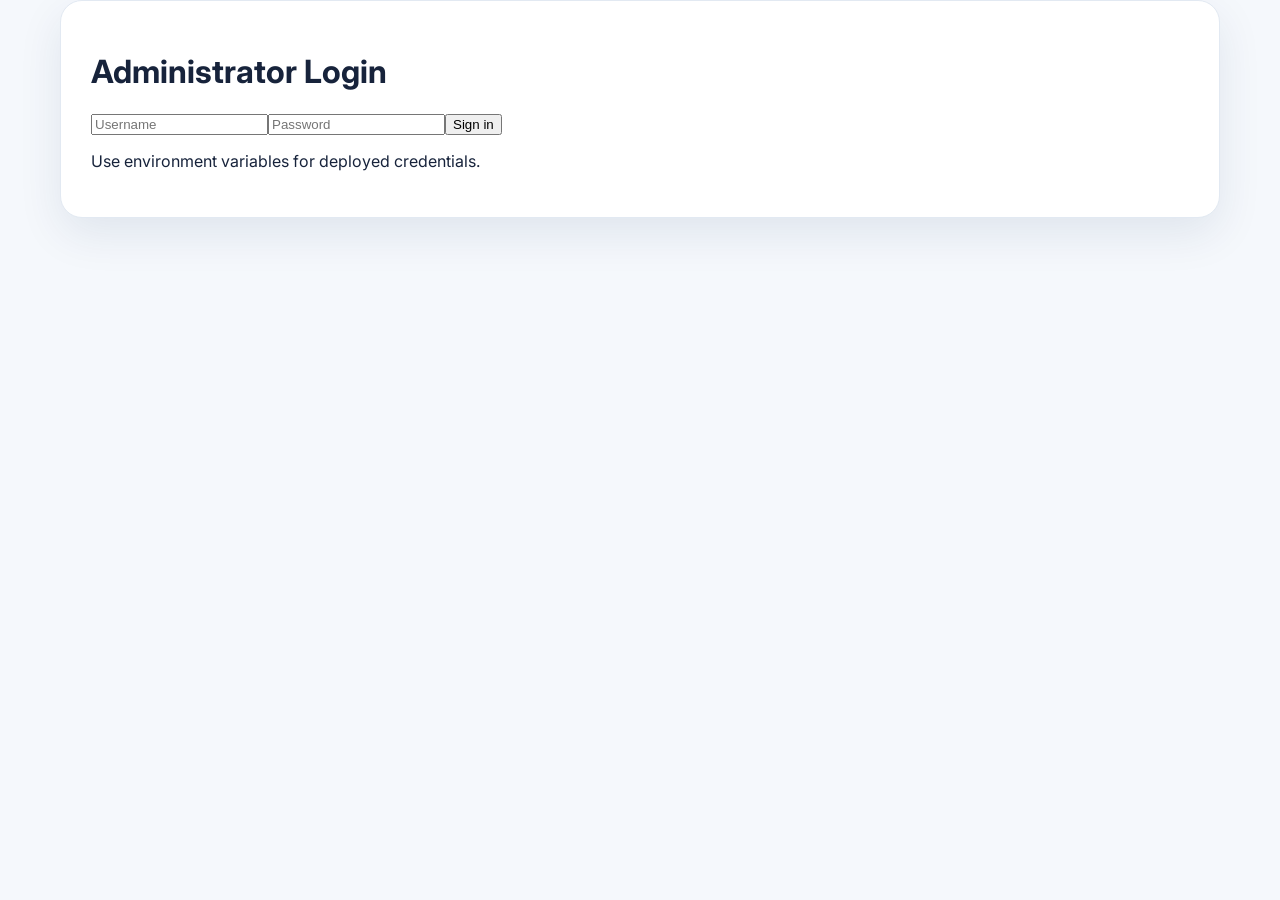
<file: app/templates/login.html>
<!doctype html><html><head><meta name="viewport" content="width=device-width,initial-scale=1"><title>Admin Login</title><link rel="stylesheet" href="/static/style.css"></head><body><main class="login"><div class="panel"><h1>Administrator Login</h1><form method="post"><input name="username" placeholder="Username" required><input type="password" name="password" placeholder="Password" required><button>Sign in</button></form><p>Use environment variables for deployed credentials.</p></div></main></body></html>
</file>
<file: static/style.css>
@import url('https://fonts.googleapis.com/css2?family=Inter:wght@400;500;600;700;800&display=swap');:root{--n:#102b5c;--d:#081a3a;--o:#f47a20;--bg:#f5f8fc;--m:#71809a;--b:#e2e9f2}*{box-sizing:border-box}body{margin:0;background:var(--bg);color:#17233b;font-family:Inter,Arial,sans-serif}.shell{min-height:100vh}header{height:76px;padding:0 7%;background:#fff;border-bottom:1px solid var(--b);display:flex;align-items:center;justify-content:space-between}.brand{display:flex;gap:12px;align-items:center}.logo{width:45px;height:45px;border-radius:13px;background:linear-gradient(135deg,var(--n),#2a61aa);color:#fff;display:grid;place-items:center;font-size:24px;font-weight:800}.brand b{color:var(--n)}.brand b span{color:var(--o)}.brand small{display:block;color:var(--m);font-size:10px;margin-top:3px}.pill{background:#edf8f1;color:#277b48;border:1px solid #ccebd7;border-radius:99px;padding:9px 13px;font-size:11px;font-weight:800}main{width:min(1160px,92%);margin:auto}.hero{margin:34px 0 22px;padding:45px;border-radius:28px;background:linear-gradient(125deg,var(--d),var(--n) 62%,#1b4f8e);color:#fff;display:flex;justify-content:space-between;align-items:center;box-shadow:0 22px 55px #081a3a2e}.hero label,.heading label,.architecture label{color:#ff9a59;font-size:11px;font-weight:800;letter-spacing:2px}.hero h1{font-size:clamp(36px,5vw,58px);line-height:1.05;letter-spacing:-2px;margin:12px 0}.hero em{color:#ffad73;font-style:normal}.hero p{max-width:660px;color:#ccd8e9;line-height:1.7}.limit{width:145px;padding:22px;border:1px solid #ffffff2a;background:#ffffff12;border-radius:20px;text-align:center;font-size:38px}.limit strong,.limit small{display:block}.limit strong{font-size:24px}.limit small{font-size:10px;color:#ccd8e9}.alerts{display:grid;gap:8px;margin:15px 0}.alert{padding:13px;border-radius:11px;font-weight:600}.success{background:#e9f8ef;color:#237541}.error{background:#fff0f0;color:#a32d35}.stats{display:grid;grid-template-columns:repeat(4,1fr);gap:14px;margin-bottom:22px}.stat{background:#fff;border:1px solid var(--b);border-radius:17px;padding:18px;display:flex;gap:13px;align-items:center}.stat i{font-style:normal;width:42px;height:42px;border-radius:12px;background:#fff0e5;color:var(--o);display:grid;place-items:center}.stat b,.stat small{display:block}.stat b{font-size:20px;color:var(--n)}.stat small{font-size:11px;color:var(--m)}.panel,.architecture{background:#fff;border:1px solid var(--b);border-radius:22px;padding:30px;margin-bottom:22px;box-shadow:0 16px 45px #102b5c17}.heading{display:flex;justify-content:space-between;align-items:end;gap:20px;margin-bottom:22px}.heading h2,.architecture h2{color:var(--n);margin:7px 0 0;font-size:25px}.heading>span{background:#f0f5ff;color:var(--n);padding:8px 12px;border-radius:9px;font-size:11px;font-weight:700}.upload{display:grid;grid-template-columns:1fr 300px;gap:18px}.drop{min-height:190px;border:2px dashed #cbd6e7;border-radius:17px;background:#f9fbfe;display:flex;flex-direction:column;align-items:center;justify-content:center;cursor:pointer}.drop:hover{border-color:var(--o);background:#fffaf6}.drop input{display:none}.up{width:52px;height:52px;border-radius:15px;background:#fff0e5;color:var(--o);display:grid;place-items:center;font-size:28px}.drop b{color:var(--n);margin-top:10px}.drop small{color:var(--m);font-size:11px;margin-top:7px}.drop strong{color:var(--o);font-size:11px;margin-top:9px}.controls{display:flex;flex-direction:column;justify-content:space-between}.controls label{color:var(--m);font-size:12px;font-weight:700}.controls select,.search{width:100%;padding:13px;border:1px solid var(--b);border-radius:11px;background:#fff;margin-top:8px;outline:none}.controls button,.actions a{border:0;background:var(--o);color:#fff;border-radius:11px;padding:13px;font-weight:800;cursor:pointer;text-align:center}.search{width:240px;margin:0}.grid{display:grid;grid-template-columns:repeat(3,1fr);gap:15px}.card{border:1px solid var(--b);border-radius:17px;padding:18px;background:#fcfdff}.top{display:flex;justify-content:space-between;align-items:center}.top span{background:#fff0e5;color:var(--o);padding:7px 9px;border-radius:8px;font-size:10px;font-weight:800}.top small{color:var(--m);font-size:10px;font-weight:700}.card h3{color:var(--n);font-size:14px;margin:17px 0 7px;white-space:nowrap;overflow:hidden;text-overflow:ellipsis}.card p{font-size:11px;color:var(--m)}.actions{display:grid;grid-template-columns:1fr auto;gap:8px;margin-top:17px}.actions form button{border:1px solid #efd4d4;color:#b83b42;background:#fff7f7;border-radius:11px;padding:12px;font-weight:700;cursor:pointer}.empty{text-align:center;padding:45px 20px;border:1px dashed #d8e0eb;border-radius:16px;color:var(--m)}.empty div{font-size:40px}.empty h3{color:var(--n)}.hidden{display:none}.architecture{display:grid;grid-template-columns:1fr 1.2fr;gap:30px;align-items:center}.architecture p{color:var(--m);line-height:1.7}.flow{padding:28px;background:#f5f8fc;border-radius:17px;text-align:center;color:var(--n);font-weight:800}.flow span{display:inline-block;background:#fff;border:1px solid var(--b);padding:14px;border-radius:10px}.flow hr{border:0;border-top:2px dashed #d4ddea;margin:22px}.flow span:last-child{background:#fff0e5;color:#a64b16}footer{text-align:center;padding:35px;color:var(--m);font-size:11px}footer b{color:var(--n)}@media(max-width:850px){.hero{padding:30px}.limit{display:none}.stats{grid-template-columns:1fr 1fr}.upload,.architecture{grid-template-columns:1fr}.grid{grid-template-columns:1fr 1fr}}@media(max-width:560px){header{padding:12px 4%}.brand small,.pill{display:none}.hero{padding:26px}.hero h1{font-size:38px}.panel,.architecture{padding:20px}.heading{flex-direction:column;align-items:stretch}.search{width:100%}.grid{grid-template-columns:1fr}}
</file>
